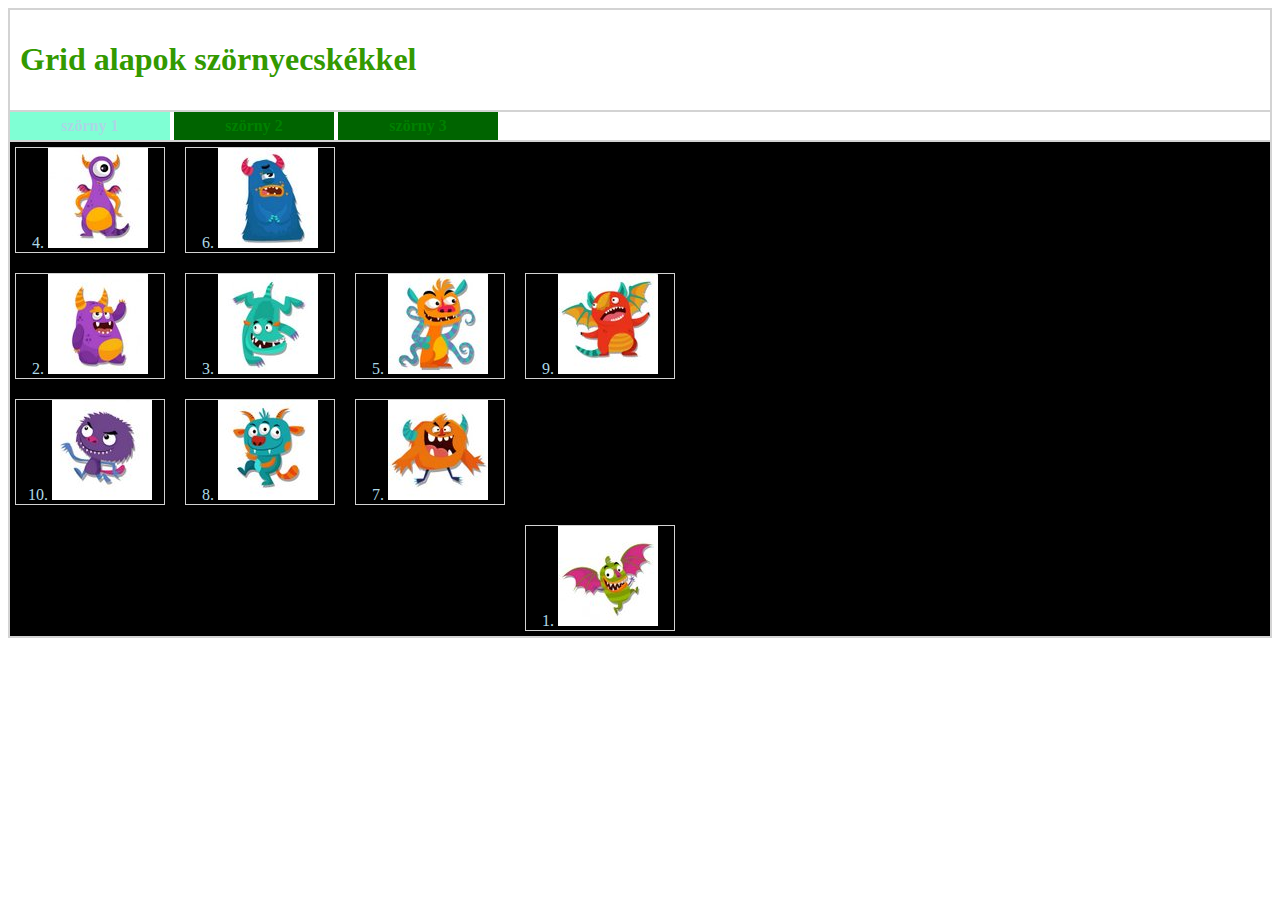
<file: index.html>
<!DOCTYPE html>
<html lang="hu">

<head>
    <link rel="stylesheet" href="stilus.css">
    <meta charset="UTF-8">
    <meta http-equiv="X-UA-Compatible" content="IE=edge">
    <meta name="viewport" content="width=device-width, initial-scale=1.0">
    <title>Document</title>
</head>

<body>
    <main>
        <header>
            <h1>Grid alapok szörnyecskékkel </h1>
        </header>
        <nav>
            <a id="aktiv" href="index.html">szörny 1</a>
            <a href="index.html">szörny 2</a>
            <a href="index.html">szörny 3</a>
        </nav>
        <article>
            <div>
                1. <img src="Monsters 01_02.jpg" alt="">
            </div>
            <div>
                2. <img src="Monsters 01_03.jpg" alt="">
            </div>
            <div>
                3. <img src="Monsters 01_04.jpg" alt="">
            </div>
            <div>
                4. <img src="Monsters 01_05.jpg" alt="">
            </div>
            <div>
                5. <img src="Monsters 01_06.jpg" alt="">
            </div>
            <div>
                6. <img src="Monsters 01_07.jpg" alt="">
            </div>
            <div>
                7. <img src="Monsters 01_08.jpg" alt="">
            </div>
            <div>
                8. <img src="Monsters 01_09.jpg" alt="">
            </div>
            <div>
                9. <img src="Monsters 01_10.jpg" alt="">
            </div>
            <div>
                10. <img src="Monsters 01_11.jpg" alt="">
            </div>
        </article>
    </main>
</body>

</html>
</file>
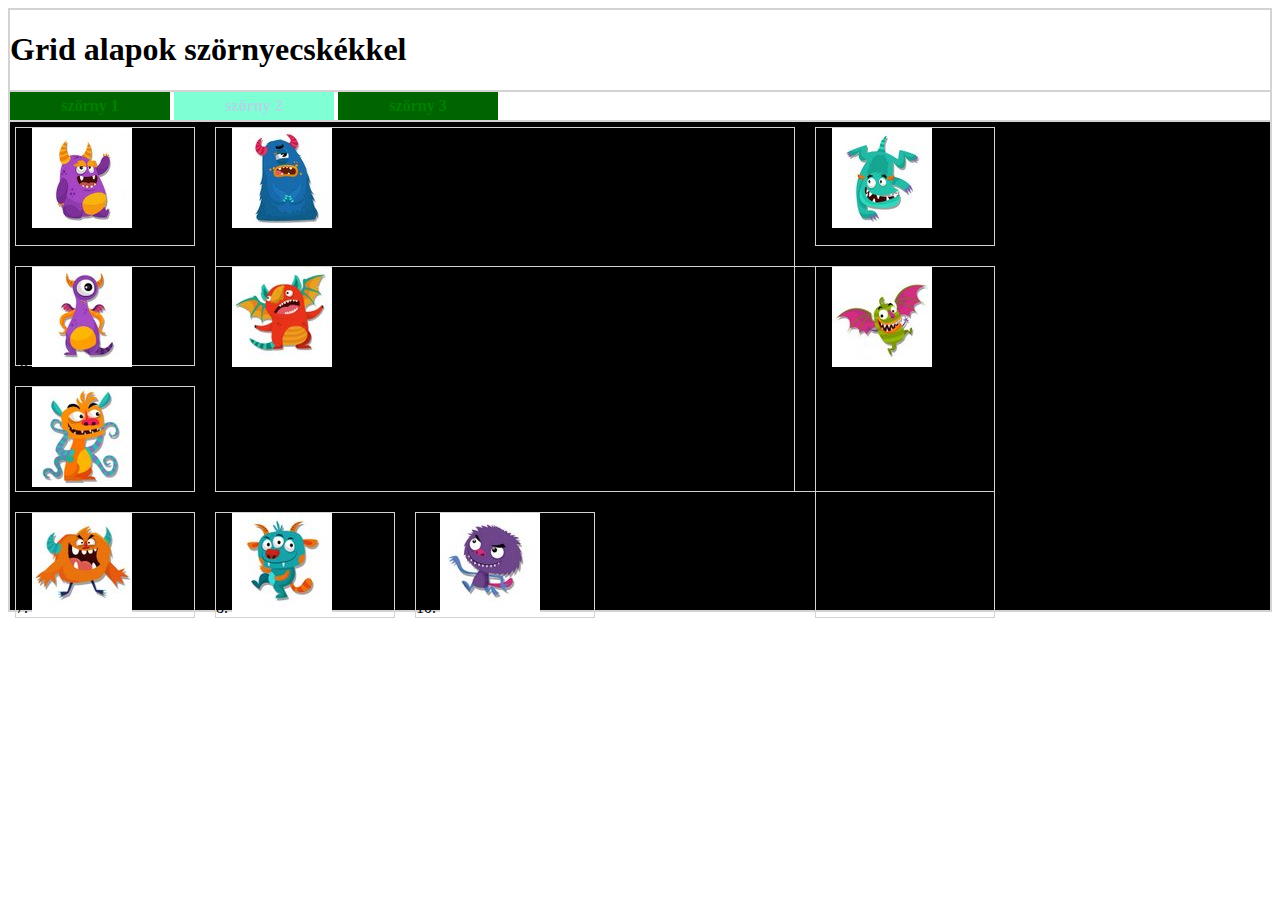
<file: masik.html>
<!DOCTYPE html>
<html lang="hu">

<head>
    <link rel="stylesheet" href="stilus2.css">
    <meta charset="UTF-8">
    <meta http-equiv="X-UA-Compatible" content="IE=edge">
    <meta name="viewport" content="width=device-width, initial-scale=1.0">
    <title>Document</title>
</head>

<body>
    <main>
        <header>
            <h1>Grid alapok szörnyecskékkel </h1>
        </header>
        <nav>
            <a href="index.html">szörny 1</a>
            <a id="aktiv" href="masik.html">szörny 2</a>
            <a href="index.html">szörny 3</a>
        </nav>
        <article>
            <div>
                1. <img src="Monsters 01_02.jpg" alt="">
            </div>
            <div>
                2. <img src="Monsters 01_03.jpg" alt="">
            </div>
            <div>
                3. <img src="Monsters 01_04.jpg" alt="">
            </div>
            <div>
                4. <img src="Monsters 01_05.jpg" alt="">
            </div>
            <div>
                5. <img src="Monsters 01_06.jpg" alt="">
            </div>
            <div>
                6. <img src="Monsters 01_07.jpg" alt="">
            </div>
            <div>
                7. <img src="Monsters 01_08.jpg" alt="">
            </div>
            <div>
                8. <img src="Monsters 01_09.jpg" alt="">
            </div>
            <div>
                9. <img src="Monsters 01_10.jpg" alt="">
            </div>
            <div>
                10. <img src="Monsters 01_11.jpg" alt="">
            </div>
        </article>
    </main>
</body>

</html>
</file>
<file: stilus.css>
@ charset "utf-8";


* {
padding: 0;
 margin: 0;
box-sizing: border-box;
}
main, header, nav, article, div, section {
border: 1px solid lightgray;
}
nav a {
font-weight: bold;
text-decoration: none;
color: green;
text-align: center;
background-color: darkgreen;
padding: 5px;
display: inline-block;
width: 150px;
}
nav a :hover {
background-color: lawngreen;
color: red;
}

#aktiv {
    color: lightblue;
    background-color: aquamarine;

}

#aktiv :hover {
color: brown;
background-color: blue;
}

article {
padding: 5px;
display: grid;
grid-gap: 20px;
grid-template-columns: 150px 150px 150px 150px;
background-color: black;
}

article div:nth-child(1) {
    grid-column-start: 4;
    grid-column-end: 4;
    grid-row-start: 4;
    grid-row-end: 4;
}

article div:nth-child(2){
grid-column: 1/1;
grid-row: 2/2;
}

article div:nth-child(3){
    grid-column: 2/2;
    grid-row: 2/2;
    }

    article div:nth-child(4){
        grid-column: 1/1;
        grid-row: 1/1;
        }

        article div:nth-child(5){
            grid-column:3/3;
            grid-row: 2/2;
            }
     article div:nth-child(6){
            grid-column: 2/2;
            grid-row: 1/1;
            }

            article div:nth-child(7){
                grid-column: 3/3;
                grid-row: 3/3;
                }
          article div:nth-child(8){
                    grid-column: 2/2;
                    grid-row: 3/3;
                    }
                    article div:nth-child(9){
                        grid-column: 4/4;
                        grid-row: 2/2;
                        }

                    article div:nth-child(10){
                        grid-column: 1/1;
                        grid-row: 3/3;
                        }




article div {
text-align: center;
color: lightblue;
}

main h1 {
padding: 10px;
color: #339900;
}
</file>
<file: stilus2.css>
@ charset "utf-8";


* {
padding: 0;
 margin: 0;
box-sizing: border-box;
}
main, header, nav, article, div, section {
border: 1px solid lightgray;
}
nav a {
font-weight: bold;
text-decoration: none;
color: green;
text-align: center;
background-color: darkgreen;
padding: 5px;
display: inline-block;
width: 150px;
}
nav a :hover {
background-color: lawngreen;
color: red;
}

#aktiv {
    color: lightblue;
    background-color: aquamarine;

}

#aktiv :hover {
color: brown;
background-color: blue;
}

article {
    padding: 5px;
    display: grid;
    grid-gap: 20px;
    grid-template-columns: 180px 180px 180px 180px 180px;
    background-color: black;
    grid-template-rows: 25% 100px auto;
    }

    article div:nth-child(1) { 
        grid-column:5 / span 1; 
        grid-row: 2 /span 3; 
        } 

    article div:nth-child(6) { 
        grid-column:2 / span 3; 
        grid-row: 1 /span 3; 
        } 

        article div:nth-child(9) { 
            grid-column:2 / span 4; 
            grid-row: 2 /span 2; 
            }
</file>
